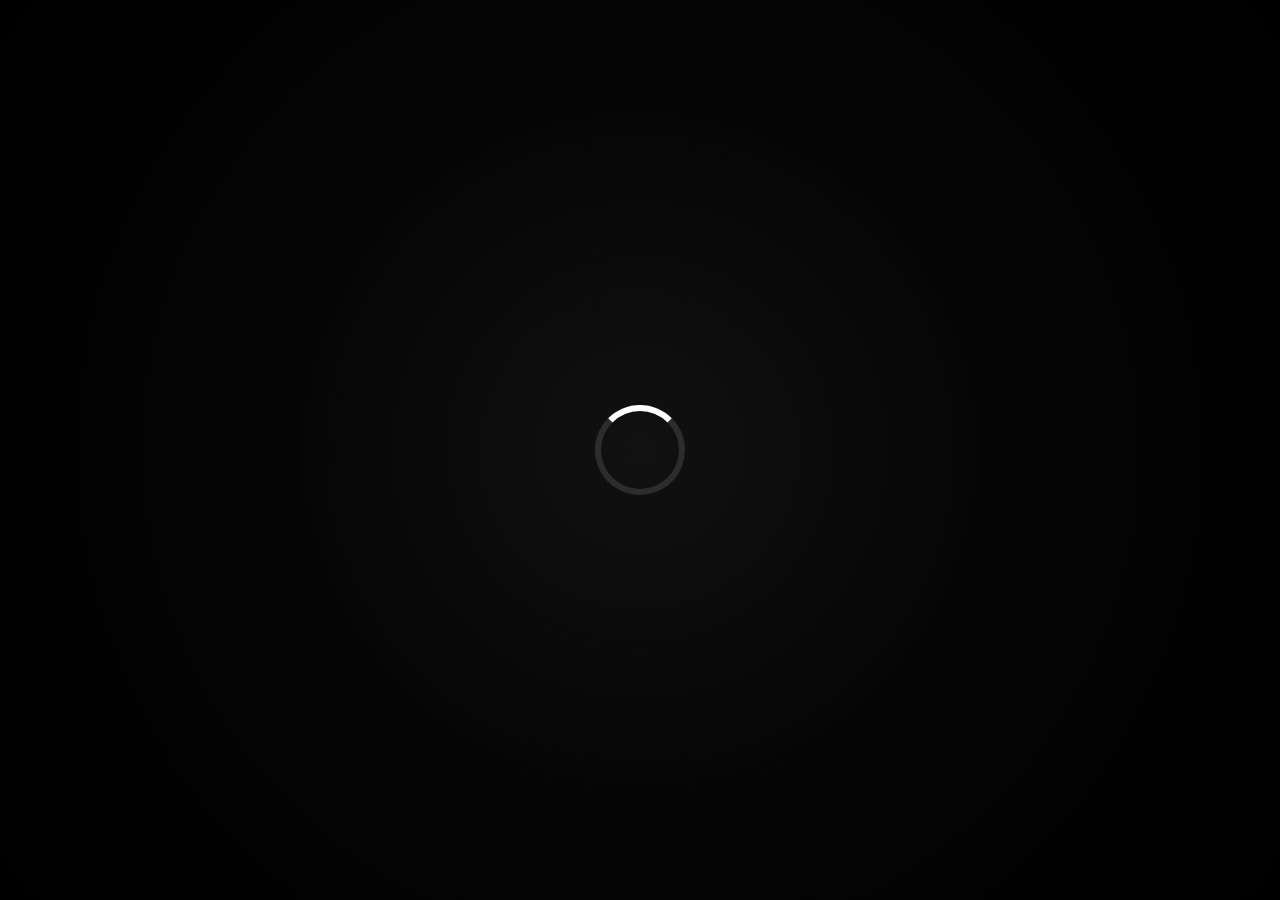
<file: Ingreso/index.html>
<!DOCTYPE html>
<html lang="es">

<head>

    <meta charset="UTF-8">

    <meta name="viewport"
          content="width=device-width, initial-scale=1.0">

    <title>Acceso</title>

    <link rel="stylesheet" href="style.css">

</head>

<body>

<div id="pantalla">

    <!-- Loader -->
    <div id="loader">

        <div id="spinner"></div>

    </div>

    <!-- Mano -->
    <div id="handContainer" class="hidden">

        <div id="hand">
            ✋
        </div>

    </div>

    <!-- Panel -->

    <div id="panel" class="hidden">

        <h1>Espera...</h1>

        <p>
            Tú no tienes acceso,
            ¿o sí?
        </p>

        <input
            id="codeInput"
            type="password"
            maxlength="4"
            placeholder="Código">

        <button id="enterBtn">

            ACCEDER

        </button>

        <div id="error"></div>

    </div>

    <!-- Canvas de partículas -->

    <canvas id="particles"></canvas>

</div>

<script src="script.js"></script>

</body>

</html>
</file>
<file: Ingreso/style.css>
/* ===========================
   RESET
=========================== */

*{
    margin:0;
    padding:0;
    box-sizing:border-box;
    font-family:Inter,Segoe UI,Arial,sans-serif;
}

html,
body{

    width:100%;
    height:100%;
    overflow:hidden;
    background:#000;

}

body{

    display:flex;
    justify-content:center;
    align-items:center;

}

/* ===========================
   FONDO
=========================== */

#pantalla{

    position:relative;

    width:100%;
    height:100%;

    display:flex;
    justify-content:center;
    align-items:center;
    flex-direction:column;

    background:
    radial-gradient(circle at center,#111 0%,#050505 45%,#000 100%);

}

.hidden{

    display:none !important;

}

/* ===========================
   SPINNER
=========================== */

#loader{

    display:flex;
    justify-content:center;
    align-items:center;

}

#spinner{

    width:90px;
    height:90px;

    border-radius:50%;

    border:6px solid rgba(255,255,255,.12);
    border-top:6px solid white;

    animation:spin .8s linear infinite;

    transition:1s;

}

.detenido{

    animation:none;

}

.rojo{

    border-top-color:#ff3030;
    border-color:rgba(255,40,40,.18);

    box-shadow:
    0 0 20px rgba(255,0,0,.5),
    0 0 60px rgba(255,0,0,.3);

}

/* ===========================
   MANO
=========================== */

#handContainer{

    animation:fadeUp .8s;

}

#hand{

    font-size:170px;

    color:#ff3030;

    user-select:none;

    transform-origin:center;

    animation:pulse 2s infinite;

    filter:

    drop-shadow(0 0 20px red)
    drop-shadow(0 0 50px rgba(255,0,0,.5));

    transition:1s;

}

.manoBlanca{

    color:white;

    filter:

    drop-shadow(0 0 20px white)
    drop-shadow(0 0 70px rgba(255,255,255,.6));

}

/* ===========================
   PANEL
=========================== */

#panel{

    margin-top:25px;

    display:flex;
    flex-direction:column;
    align-items:center;

    animation:fadeUp 1s;

}

#panel h1{

    color:white;

    font-size:42px;

    margin-bottom:8px;

    letter-spacing:1px;

}

#panel p{

    color:#9f9f9f;

    margin-bottom:30px;

    font-size:17px;

}

#codeInput{

    width:270px;

    padding:16px;

    border-radius:14px;

    border:1px solid #2d2d2d;

    background:#090909;

    color:white;

    text-align:center;

    font-size:18px;

    outline:none;

    transition:.35s;

}

#codeInput:focus{

    border-color:white;

    box-shadow:

    0 0 25px rgba(255,255,255,.15);

}

#enterBtn{

    margin-top:18px;

    width:270px;

    padding:16px;

    border:none;

    border-radius:14px;

    background:white;

    color:black;

    font-size:16px;

    font-weight:bold;

    cursor:pointer;

    transition:.25s;

}

#enterBtn:hover{

    transform:scale(1.04);

}

#enterBtn:active{

    transform:scale(.98);

}

#error{

    margin-top:18px;

    min-height:22px;

    color:#ff5555;

    font-size:15px;

}

/* ===========================
   PARTICULAS
=========================== */

#particles{

    position:absolute;

    inset:0;

    pointer-events:none;

}

/* ===========================
   EFECTOS
=========================== */

.zoomFinal{

    animation:zoomGlow 1.5s infinite;

}

.fadeOut{

    animation:fadeOut 1s forwards;

}

/* ===========================
   ANIMACIONES
=========================== */

@keyframes spin{

    from{

        transform:rotate(0deg);

    }

    to{

        transform:rotate(360deg);

    }

}

@keyframes pulse{

    0%{

        transform:scale(1);

    }

    50%{

        transform:scale(1.08);

    }

    100%{

        transform:scale(1);

    }

}

@keyframes fadeUp{

    from{

        opacity:0;

        transform:translateY(20px);

    }

    to{

        opacity:1;

        transform:translateY(0);

    }

}

@keyframes zoomGlow{

    0%{

        transform:scale(1);

    }

    50%{

        transform:scale(1.08);

    }

    100%{

        transform:scale(1);

    }

}

@keyframes fadeOut{

    to{

        opacity:0;

        transform:scale(1.2);

    }

}
</file>
